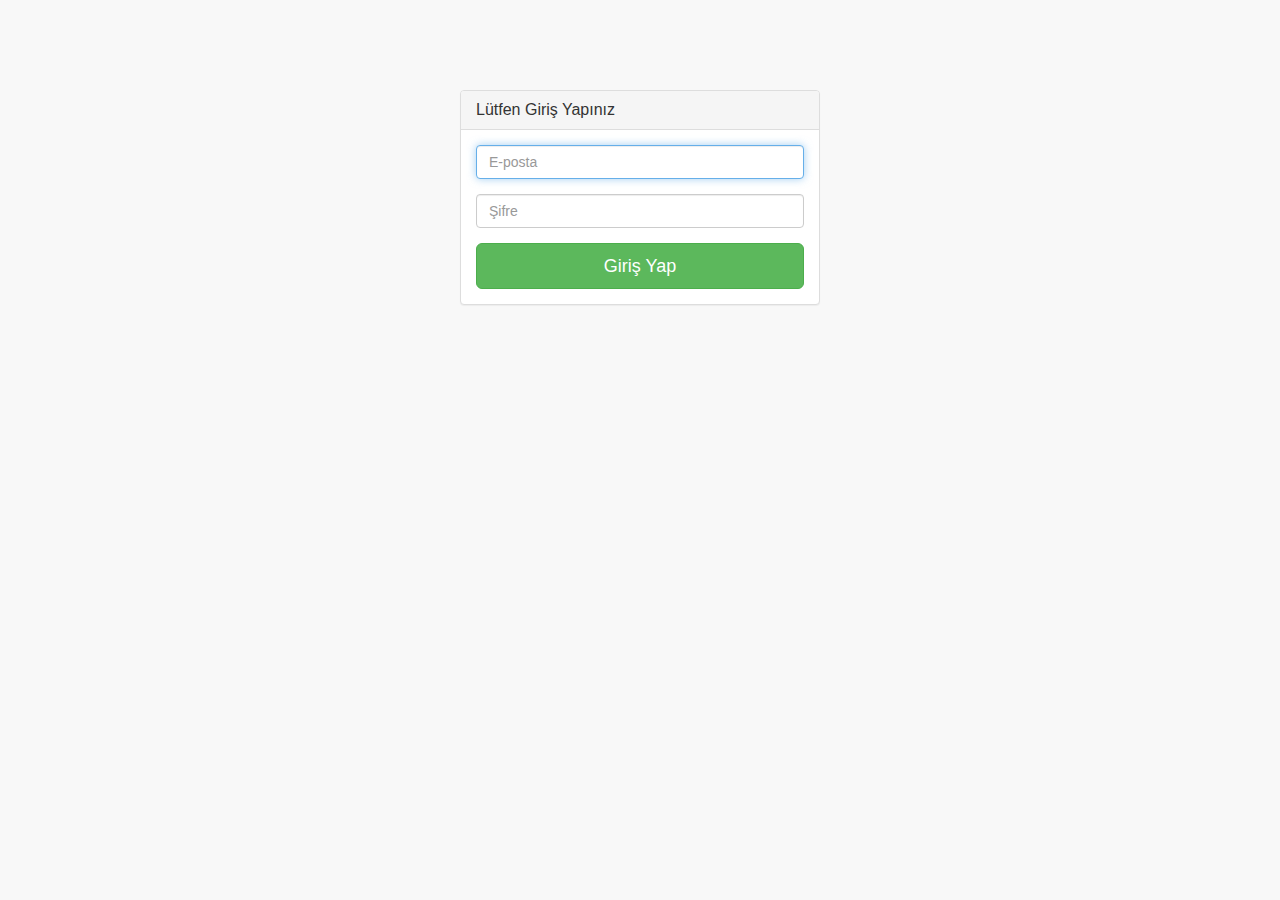
<file: admin/index.html>
<!DOCTYPE html>
<html>
<head>
<meta http-equiv="refresh" content="0;url=pages/index.html">
<title>SB Admin 2</title>
<script language="javascript">
    window.location.href = "pages/login.html"
</script>
</head>
<body>
Go to <a href="pages/index.html">/pages/login.html</a>
</body>
</html>
</file>
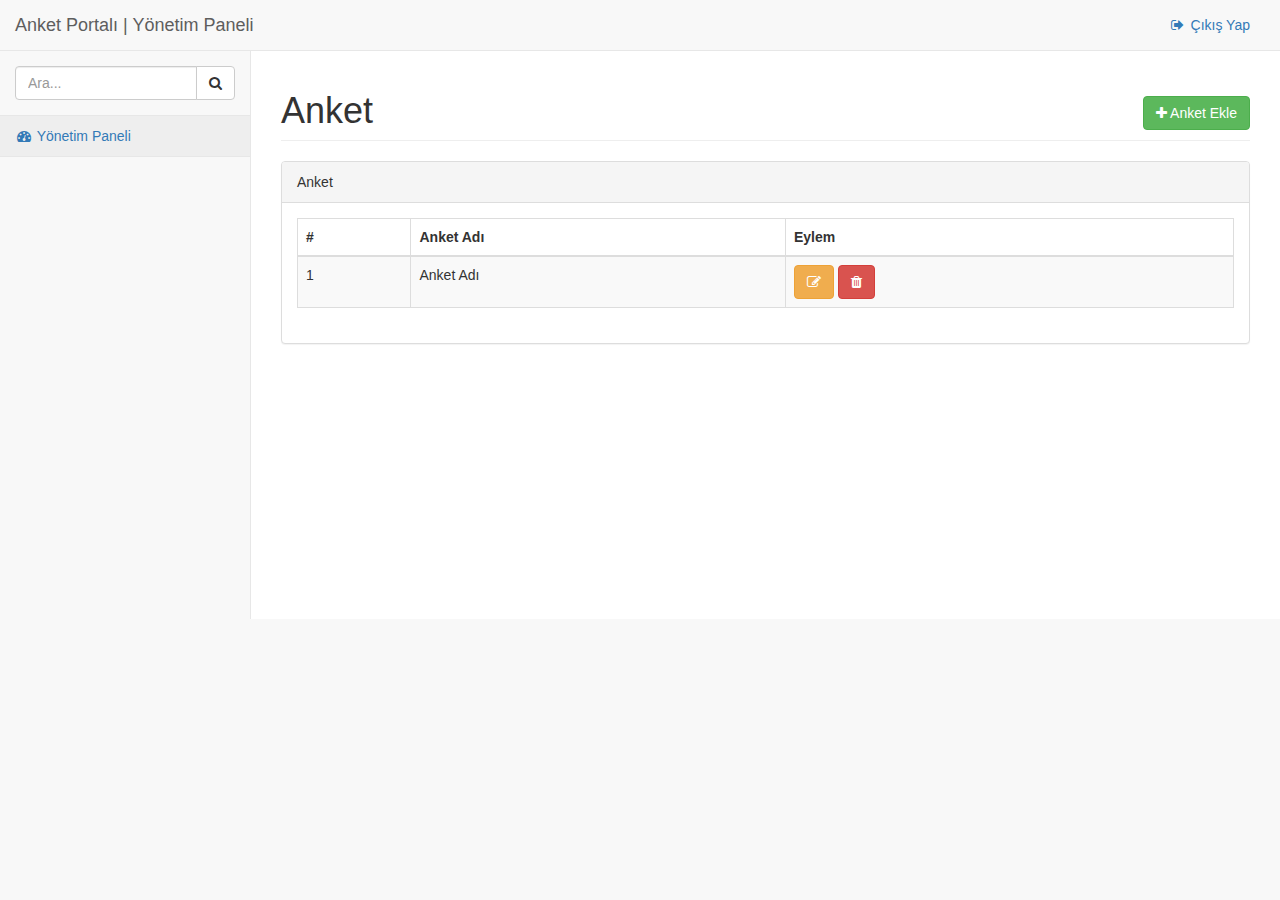
<file: admin/pages/index.html>
<!DOCTYPE html>
<html lang="en">

        <head>
                
                    <meta charset="utf-8">
                    <meta http-equiv="X-UA-Compatible" content="IE=edge">
                    <meta name="viewport" content="width=device-width, initial-scale=1">
                    <meta name="description" content="">
                    <meta name="author" content="">
                
                    <title>Anket Portalı | Yönetim Paneli</title>
                
                    
                    <asp:ContentPlaceHolder ID="head" runat="server">
                    </asp:ContentPlaceHolder>
                
                    <!-- Bootstrap Core CSS -->
                    <link href="../vendor/bootstrap/css/bootstrap.min.css" rel="stylesheet">
                
                    <!-- MetisMenu CSS -->
                    <link href="../vendor/metisMenu/metisMenu.min.css" rel="stylesheet">
                
                    <!-- Custom CSS -->
                    <link href="../dist/css/sb-admin-2.css" rel="stylesheet">
                
                    <!-- Morris Charts CSS -->
                    <link href="../vendor/morrisjs/morris.css" rel="stylesheet">
                
                    <!-- DataTables CSS -->
                    <link href="../vendor/datatables-plugins/dataTables.bootstrap.css" rel="stylesheet">
                
                    <!-- Custom Fonts -->
                    <link href="../vendor/font-awesome/css/font-awesome.min.css" rel="stylesheet" type="text/css">
                
                    <!-- HTML5 Shim and Respond.js IE8 support of HTML5 elements and media queries -->
                    <!-- WARNING: Respond.js doesn't work if you view the page via file:// -->
                    <!--[if lt IE 9]>
                        <script src="https://oss.maxcdn.com/libs/html5shiv/3.7.0/html5shiv.js"></script>
                        <script src="https://oss.maxcdn.com/libs/respond.js/1.4.2/respond.min.js"></script>
                    <![endif]-->
                
                </head>

                <body>
                        <div id="wrapper">
                    
                            <!-- Navigation -->
                            <nav class="navbar navbar-default navbar-static-top" role="navigation" style="margin-bottom: 0">
                                <div class="navbar-header">
                                    <button type="button" class="navbar-toggle" data-toggle="collapse" data-target=".navbar-collapse">
                                        <span class="sr-only">Toggle navigation</span>
                                        <span class="icon-bar"></span>
                                        <span class="icon-bar"></span>
                                        <span class="icon-bar"></span>
                                    </button>
                                    <a class="navbar-brand" href="index.html">Anket Portalı | Yönetim Paneli</a>
                                </div>
                                <!-- /.navbar-header -->
                    
                                <ul class="nav navbar-top-links navbar-right">
                                    <li><a href="login.html"><i class="fa fa-sign-out fa-fw"></i> Çıkış Yap</a></li>
                                </ul>
                                <!-- /.navbar-top-links -->
                    
                                <div class="navbar-default sidebar" role="navigation">
                                    <div class="sidebar-nav navbar-collapse">
                                        <ul class="nav" id="side-menu">
                                            <li class="sidebar-search">
                                                <div class="input-group custom-search-form">
                                                    <input type="text" class="form-control" placeholder="Ara...">
                                                    <span class="input-group-btn">
                                                    <button class="btn btn-default" type="button">
                                                        <i class="fa fa-search"></i>
                                                    </button>
                                                </span>
                                                </div>
                                                <!-- /input-group -->
                                            </li>
                                            <li>
                                                <a href="index.html"><i class="fa fa-dashboard fa-fw"></i> Yönetim Paneli</a>
                                            </li>
                                        </ul>
                                    </div>
                                    <!-- /.sidebar-collapse -->
                                </div>
                                <!-- /.navbar-static-side -->
                            </nav>

                <div id="page-wrapper">
                        <div class="row">
                            <div class="col-lg-12">
                                <h1 class="page-header">Anket
            
                                        <div class="pull-right">
                                                <a href="#" type="button" class="btn btn-success" data-toggle="modal" data-target="#AnketEdit"><i class="fa fa-plus"></i> Anket Ekle</a>
                                        </div>
                                </h1>
                                
                                
                            </div>
                            <!-- /.col-lg-12 -->
                        </div>
                        <!-- /.row -->
                        <div class="row">
                            <div class="col-lg-12">
                                <div class="panel panel-default">
                                    <div class="panel-heading">
                                            Anket
                                    </div>
                                    <!-- /.panel-heading -->
                                    <div class="panel-body">
                                        <table width="100%" class="table table-striped table-bordered table-hover" id="dataTables-example">
                                            <thead>
                                                <tr>
                                                    <th>#</th>
                                                    <th>Anket Adı</th>
                                                    <th>Eylem</th>
                                                </tr>
                                            </thead>
                                            <tbody>
                                                <tr class="">
                                                    <td>1</td>
                                                    <td>Anket Adı</td>
                                                    <td>
                                                        <a href="" class="btn btn-warning" data-toggle="modal" data-target="#AnketEdit" type="button"><i class="fa fa-edit"></i></a> <a href="" class="btn btn-danger"><i class="fa fa-trash"></i></a>
                                                    </td>
                                                </tr>
                                            </tbody>
                                        </table>
                                        <!-- /.table-responsive -->
                                    </div>
                                    <!-- /.panel-body -->
                                </div>
                                <!-- /.panel -->
                            </div>
                            <!-- /.col-lg-12 -->
                        </div>
                        <!-- /.row -->
                    </div>
                    <!-- /#page-wrapper -->
            
                    <!-- Anket Düzenle -->
                    <div class="modal fade bs-example-modal-lg" id="AnketEdit" tabindex="-1" role="dialog" aria-labelledby="Haber Düzenle" aria-hidden="true">
                        <div class="modal-dialog modal-lg">
                            <div class="modal-content">
                                <div class="modal-header">
                                    <h4 class="modal-title" id="UrunDuzenle">
                                            Ürün Düzenle
                                    </h4>
                                </div>
                                <div class="modal-body">
                                    <div class="card">
                                        <div class="card-header">
                                            <h4 class="card-title">Temel</h4>
                                        </div>
                                        <div class="card-block">
                                            <form action="#">
                                                <div class="form-group row">
                                                    <label for="course_title" class="col-sm-3 col-form-label">Anket Başlığı:</label>
                                                    <div class="col-sm-9 col-md-4">
                                                    <div class="input-group">
                                                        <span class="input-group-addon" id="sizing-addon2">#</span>
                                                        <input type="text" class="form-control" placeholder="Title" aria-describedby="sizing-addon2" value="Anket Başlığı">
                                                    </div>
                                                    </div>
                                                </div>
                                            </form>
                                        </div>
                                    </div>
                                    <div class="card">
                                        <div class="card-header">
                                            <div class="pull-left"><h4 class="card-title">Sorular</h4></div>
                                            <div class="pull-right"><a href="#" data-toggle="modal" data-target="#sinavDuzenle" class="pull-rigt btn btn-success">Soru Ekle <i class="fa fa-plus" aria-hidden="true"></i></a></div>
                                        </div>
                                        <table class="table table-striped">
                                            <thead>
                                                <tr>
                                                    <th>#</th>
                                                    <th>Soru Adı</th>
                                                    <th>Eylem</th>
                                                    </tr>
                                                </thead>
                                                <tbody>
                                                    <tr>
                                                        <th scope="row">1</th>
                                                        <td>Soru 1</td>
                                                        <td><a href="#" data-toggle="modal" data-target="#sinavDuzenle" class="pull-rigt btn btn-warning"><i class="fa fa-pencil" aria-hidden="true"></i></td>
                                                    </tr>
                                                    <tr>
                                                        <th scope="row">1</th>
                                                        <td>Soru 2</td>
                                                        <td><a href="#" data-toggle="modal" data-target="#sinavDuzenle" class="pull-rigt btn btn-warning"><i class="fa fa-pencil" aria-hidden="true"></i></td>
                                                    </tr>
                                            </tbody>
                                        </table>
                                                  
                                    </div>
                                </div>
                                <div class="modal-footer">
                                    <button type="button" class="btn btn-default" data-dismiss="modal">Kapat</button>
                                    <button type="button" class="btn btn-primary">Değişiklikleri Kaydet</button>
                                </div>
                            </div>
                        </div>
                    </div>
                    <!-- /Anket Düzenle -->

                    <div class="modal fade" id="sinavDuzenle" aria-hidden="true" style="display: none;">
                        <div class="modal-dialog">
                          <div class="modal-content">
                            <div class="modal-header bg-primary">
                              <button type="button" class="close" data-dismiss="modal" aria-label="Close">
                                <span aria-hidden="true">×</span>
                              </button>
                              <h5 class="modal-title">Soru Ekle/Duzenle</h5>
                            </div>
                            <div class="modal-body">
                              <form action="#">
                                <div class="form-group row">
                                  <label for="" class="col-form-label col-md-3">Başlık:</label>
                                  <div class="col-md-9">
                                    <input type="text" class="form-control" value="Database Access">  
                                  </div>
                                </div>
                                <div class="form-group row">
                                  <label for="" class="col-form-label col-md-3">Cevaplar:</label>
                                  <div class="col-md-9">
                                    <a href="#" class="btn btn-default"><i class="fa fa-plus" aria-hidden="true"></i> Cevap Ekle</a>
                                  </div>
                                </div>
                                <div class="form-group row">
                                  <div class="col-md-8 offset-md-3">
                                    <button type="submit" class="btn btn-success">Kaydet</button>
                                  </div>
                                </div>
                              </form> 
                            </div>
                          </div>
                        </div>
                      </div>
        </div>
            <!-- /#page-wrapper -->

    </div>
    <!-- /#wrapper -->

    <!-- jQuery -->
    <script src="../vendor/jquery/jquery.min.js"></script>

    <!-- Bootstrap Core JavaScript -->
    <script src="../vendor/bootstrap/js/bootstrap.min.js"></script>

    <!-- Metis Menu Plugin JavaScript -->
    <script src="../vendor/metisMenu/metisMenu.min.js"></script>

    <!-- Morris Charts JavaScript -->
    <script src="../vendor/raphael/raphael.min.js"></script>
    <script src="../vendor/morrisjs/morris.min.js"></script>
    <script src="../data/morris-data.js"></script>

    <!-- Custom Theme JavaScript -->
    <script src="../dist/js/sb-admin-2.js"></script>

</body>

</html>
</file>
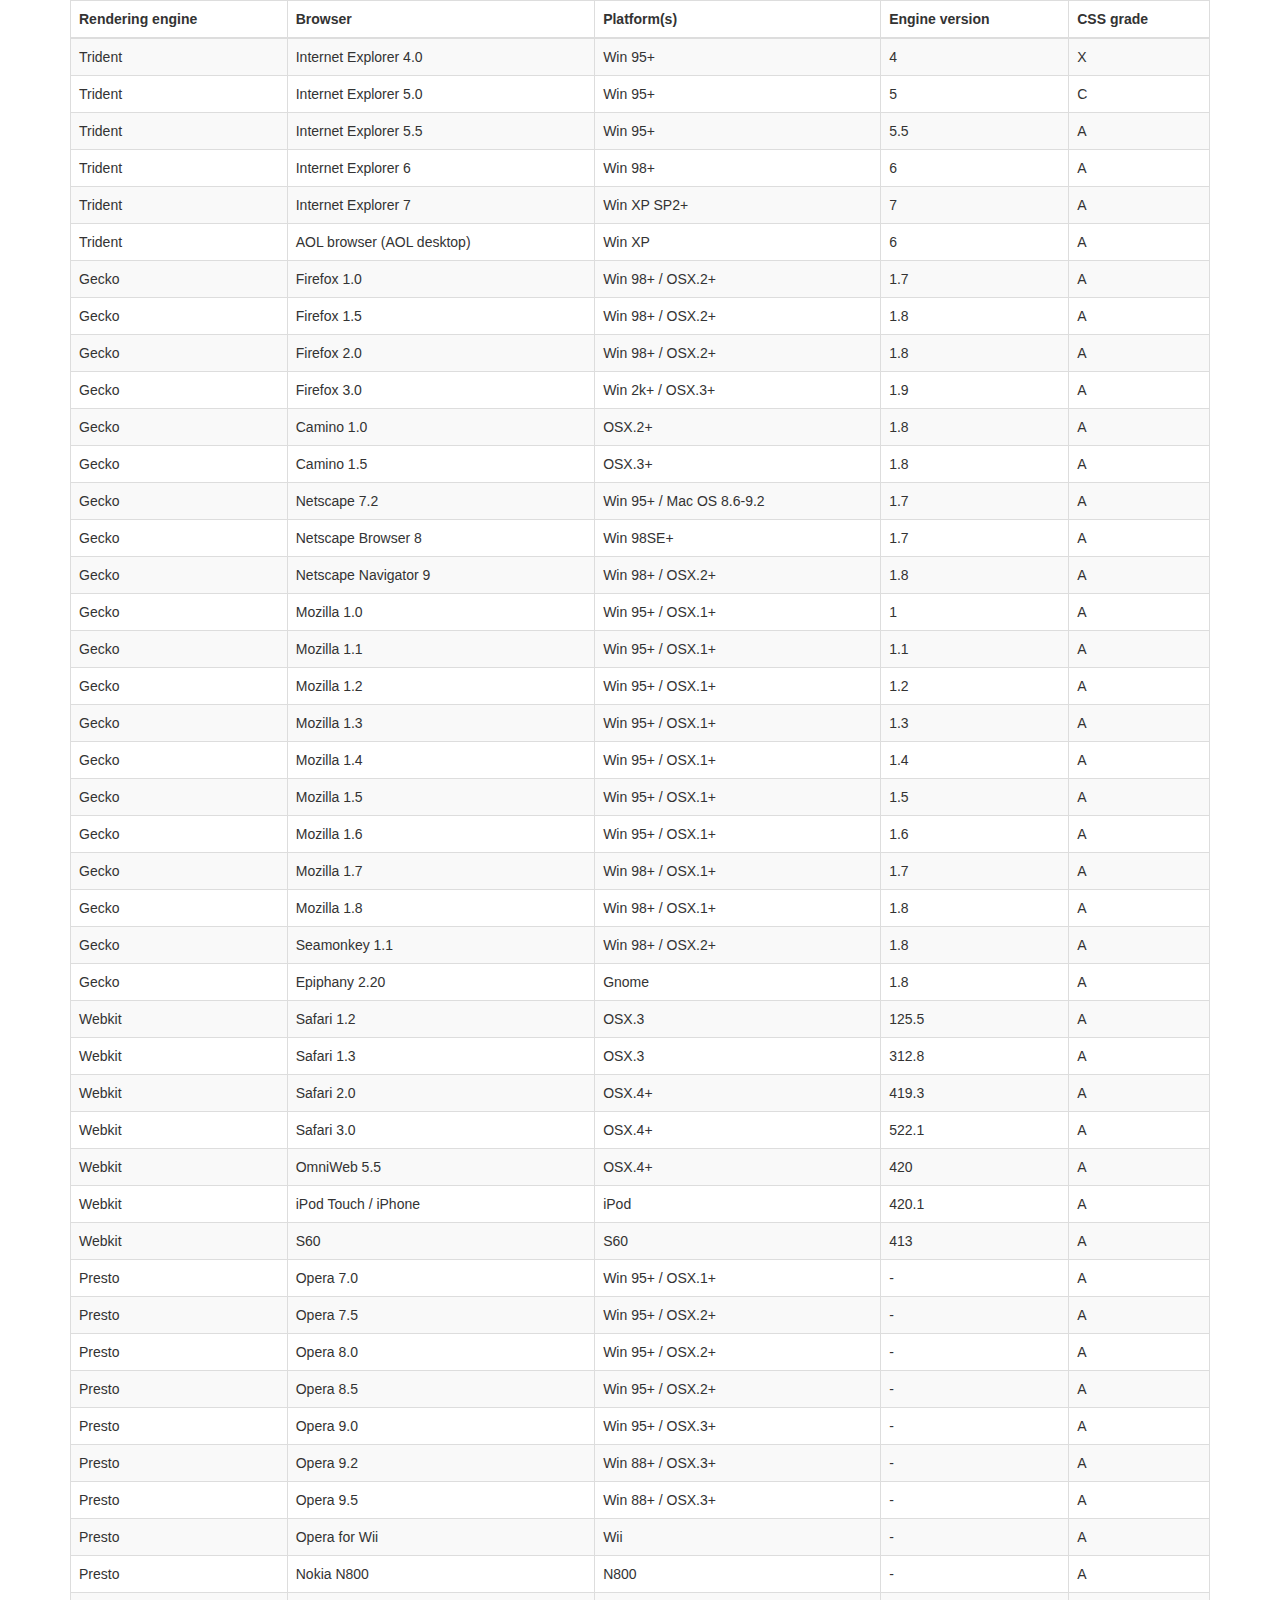
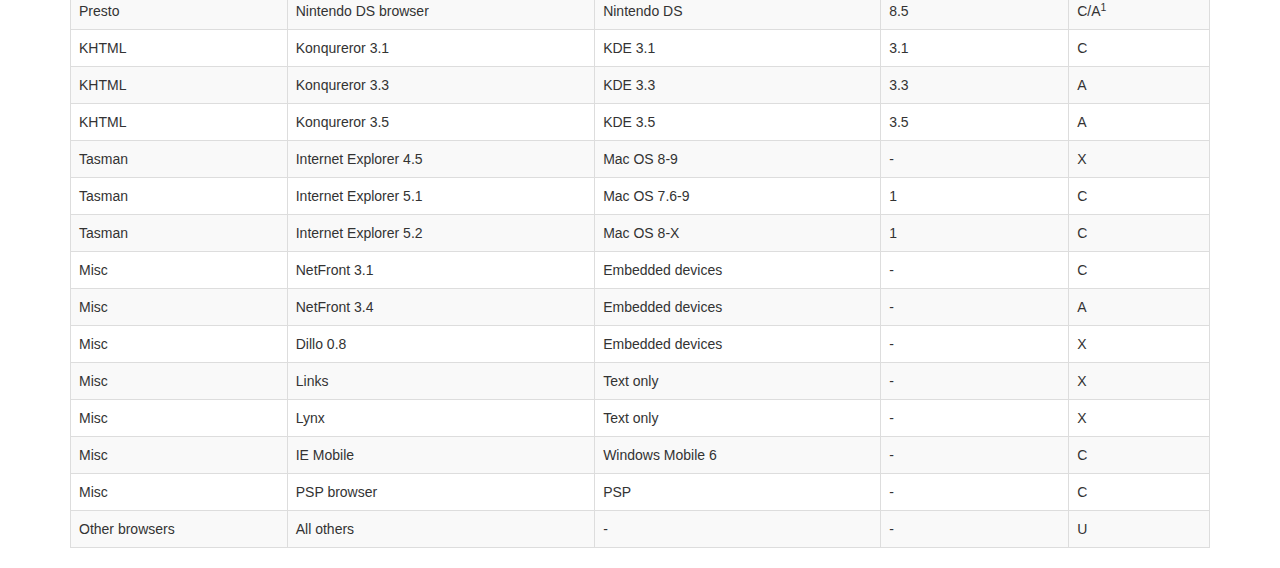
<file: admin/vendor/datatables-plugins/index.html>
<!DOCTYPE HTML PUBLIC "-//W3C//DTD HTML 4.01//EN" "http://www.w3.org/TR/html4/strict.dtd">
<html>
	<head>
		<meta http-equiv="content-type" content="text/html; charset=utf-8" />
		
		<title>DataTables Bootstrap 3 example</title>

		<link rel="stylesheet" type="text/css" href="//maxcdn.bootstrapcdn.com/bootstrap/3.3.0/css/bootstrap.min.css">
		<link rel="stylesheet" type="text/css" href="dataTables.bootstrap.css">

		<script type="text/javascript" language="javascript" src="//code.jquery.com/jquery-1.11.1.min.js"></script>
		<script type="text/javascript" language="javascript" src="//cdn.datatables.net/1.10.3/js/jquery.dataTables.min.js"></script>
		<script type="text/javascript" language="javascript" src="dataTables.bootstrap.js"></script>
		<script type="text/javascript" charset="utf-8">
			$(document).ready(function() {
				$('#example').dataTable();
			} );
		</script>
	</head>
	<body>
		<div class="container">
			
<table cellpadding="0" cellspacing="0" border="0" class="table table-striped table-bordered" id="example">
	<thead>
		<tr>
			<th>Rendering engine</th>
			<th>Browser</th>
			<th>Platform(s)</th>
			<th>Engine version</th>
			<th>CSS grade</th>
		</tr>
	</thead>
	<tbody>
		<tr class="odd gradeX">
			<td>Trident</td>
			<td>Internet
				 Explorer 4.0</td>
			<td>Win 95+</td>
			<td class="center"> 4</td>
			<td class="center">X</td>
		</tr>
		<tr class="even gradeC">
			<td>Trident</td>
			<td>Internet
				 Explorer 5.0</td>
			<td>Win 95+</td>
			<td class="center">5</td>
			<td class="center">C</td>
		</tr>
		<tr class="odd gradeA">
			<td>Trident</td>
			<td>Internet
				 Explorer 5.5</td>
			<td>Win 95+</td>
			<td class="center">5.5</td>
			<td class="center">A</td>
		</tr>
		<tr class="even gradeA">
			<td>Trident</td>
			<td>Internet
				 Explorer 6</td>
			<td>Win 98+</td>
			<td class="center">6</td>
			<td class="center">A</td>
		</tr>
		<tr class="odd gradeA">
			<td>Trident</td>
			<td>Internet Explorer 7</td>
			<td>Win XP SP2+</td>
			<td class="center">7</td>
			<td class="center">A</td>
		</tr>
		<tr class="even gradeA">
			<td>Trident</td>
			<td>AOL browser (AOL desktop)</td>
			<td>Win XP</td>
			<td class="center">6</td>
			<td class="center">A</td>
		</tr>
		<tr class="gradeA">
			<td>Gecko</td>
			<td>Firefox 1.0</td>
			<td>Win 98+ / OSX.2+</td>
			<td class="center">1.7</td>
			<td class="center">A</td>
		</tr>
		<tr class="gradeA">
			<td>Gecko</td>
			<td>Firefox 1.5</td>
			<td>Win 98+ / OSX.2+</td>
			<td class="center">1.8</td>
			<td class="center">A</td>
		</tr>
		<tr class="gradeA">
			<td>Gecko</td>
			<td>Firefox 2.0</td>
			<td>Win 98+ / OSX.2+</td>
			<td class="center">1.8</td>
			<td class="center">A</td>
		</tr>
		<tr class="gradeA">
			<td>Gecko</td>
			<td>Firefox 3.0</td>
			<td>Win 2k+ / OSX.3+</td>
			<td class="center">1.9</td>
			<td class="center">A</td>
		</tr>
		<tr class="gradeA">
			<td>Gecko</td>
			<td>Camino 1.0</td>
			<td>OSX.2+</td>
			<td class="center">1.8</td>
			<td class="center">A</td>
		</tr>
		<tr class="gradeA">
			<td>Gecko</td>
			<td>Camino 1.5</td>
			<td>OSX.3+</td>
			<td class="center">1.8</td>
			<td class="center">A</td>
		</tr>
		<tr class="gradeA">
			<td>Gecko</td>
			<td>Netscape 7.2</td>
			<td>Win 95+ / Mac OS 8.6-9.2</td>
			<td class="center">1.7</td>
			<td class="center">A</td>
		</tr>
		<tr class="gradeA">
			<td>Gecko</td>
			<td>Netscape Browser 8</td>
			<td>Win 98SE+</td>
			<td class="center">1.7</td>
			<td class="center">A</td>
		</tr>
		<tr class="gradeA">
			<td>Gecko</td>
			<td>Netscape Navigator 9</td>
			<td>Win 98+ / OSX.2+</td>
			<td class="center">1.8</td>
			<td class="center">A</td>
		</tr>
		<tr class="gradeA">
			<td>Gecko</td>
			<td>Mozilla 1.0</td>
			<td>Win 95+ / OSX.1+</td>
			<td class="center">1</td>
			<td class="center">A</td>
		</tr>
		<tr class="gradeA">
			<td>Gecko</td>
			<td>Mozilla 1.1</td>
			<td>Win 95+ / OSX.1+</td>
			<td class="center">1.1</td>
			<td class="center">A</td>
		</tr>
		<tr class="gradeA">
			<td>Gecko</td>
			<td>Mozilla 1.2</td>
			<td>Win 95+ / OSX.1+</td>
			<td class="center">1.2</td>
			<td class="center">A</td>
		</tr>
		<tr class="gradeA">
			<td>Gecko</td>
			<td>Mozilla 1.3</td>
			<td>Win 95+ / OSX.1+</td>
			<td class="center">1.3</td>
			<td class="center">A</td>
		</tr>
		<tr class="gradeA">
			<td>Gecko</td>
			<td>Mozilla 1.4</td>
			<td>Win 95+ / OSX.1+</td>
			<td class="center">1.4</td>
			<td class="center">A</td>
		</tr>
		<tr class="gradeA">
			<td>Gecko</td>
			<td>Mozilla 1.5</td>
			<td>Win 95+ / OSX.1+</td>
			<td class="center">1.5</td>
			<td class="center">A</td>
		</tr>
		<tr class="gradeA">
			<td>Gecko</td>
			<td>Mozilla 1.6</td>
			<td>Win 95+ / OSX.1+</td>
			<td class="center">1.6</td>
			<td class="center">A</td>
		</tr>
		<tr class="gradeA">
			<td>Gecko</td>
			<td>Mozilla 1.7</td>
			<td>Win 98+ / OSX.1+</td>
			<td class="center">1.7</td>
			<td class="center">A</td>
		</tr>
		<tr class="gradeA">
			<td>Gecko</td>
			<td>Mozilla 1.8</td>
			<td>Win 98+ / OSX.1+</td>
			<td class="center">1.8</td>
			<td class="center">A</td>
		</tr>
		<tr class="gradeA">
			<td>Gecko</td>
			<td>Seamonkey 1.1</td>
			<td>Win 98+ / OSX.2+</td>
			<td class="center">1.8</td>
			<td class="center">A</td>
		</tr>
		<tr class="gradeA">
			<td>Gecko</td>
			<td>Epiphany 2.20</td>
			<td>Gnome</td>
			<td class="center">1.8</td>
			<td class="center">A</td>
		</tr>
		<tr class="gradeA">
			<td>Webkit</td>
			<td>Safari 1.2</td>
			<td>OSX.3</td>
			<td class="center">125.5</td>
			<td class="center">A</td>
		</tr>
		<tr class="gradeA">
			<td>Webkit</td>
			<td>Safari 1.3</td>
			<td>OSX.3</td>
			<td class="center">312.8</td>
			<td class="center">A</td>
		</tr>
		<tr class="gradeA">
			<td>Webkit</td>
			<td>Safari 2.0</td>
			<td>OSX.4+</td>
			<td class="center">419.3</td>
			<td class="center">A</td>
		</tr>
		<tr class="gradeA">
			<td>Webkit</td>
			<td>Safari 3.0</td>
			<td>OSX.4+</td>
			<td class="center">522.1</td>
			<td class="center">A</td>
		</tr>
		<tr class="gradeA">
			<td>Webkit</td>
			<td>OmniWeb 5.5</td>
			<td>OSX.4+</td>
			<td class="center">420</td>
			<td class="center">A</td>
		</tr>
		<tr class="gradeA">
			<td>Webkit</td>
			<td>iPod Touch / iPhone</td>
			<td>iPod</td>
			<td class="center">420.1</td>
			<td class="center">A</td>
		</tr>
		<tr class="gradeA">
			<td>Webkit</td>
			<td>S60</td>
			<td>S60</td>
			<td class="center">413</td>
			<td class="center">A</td>
		</tr>
		<tr class="gradeA">
			<td>Presto</td>
			<td>Opera 7.0</td>
			<td>Win 95+ / OSX.1+</td>
			<td class="center">-</td>
			<td class="center">A</td>
		</tr>
		<tr class="gradeA">
			<td>Presto</td>
			<td>Opera 7.5</td>
			<td>Win 95+ / OSX.2+</td>
			<td class="center">-</td>
			<td class="center">A</td>
		</tr>
		<tr class="gradeA">
			<td>Presto</td>
			<td>Opera 8.0</td>
			<td>Win 95+ / OSX.2+</td>
			<td class="center">-</td>
			<td class="center">A</td>
		</tr>
		<tr class="gradeA">
			<td>Presto</td>
			<td>Opera 8.5</td>
			<td>Win 95+ / OSX.2+</td>
			<td class="center">-</td>
			<td class="center">A</td>
		</tr>
		<tr class="gradeA">
			<td>Presto</td>
			<td>Opera 9.0</td>
			<td>Win 95+ / OSX.3+</td>
			<td class="center">-</td>
			<td class="center">A</td>
		</tr>
		<tr class="gradeA">
			<td>Presto</td>
			<td>Opera 9.2</td>
			<td>Win 88+ / OSX.3+</td>
			<td class="center">-</td>
			<td class="center">A</td>
		</tr>
		<tr class="gradeA">
			<td>Presto</td>
			<td>Opera 9.5</td>
			<td>Win 88+ / OSX.3+</td>
			<td class="center">-</td>
			<td class="center">A</td>
		</tr>
		<tr class="gradeA">
			<td>Presto</td>
			<td>Opera for Wii</td>
			<td>Wii</td>
			<td class="center">-</td>
			<td class="center">A</td>
		</tr>
		<tr class="gradeA">
			<td>Presto</td>
			<td>Nokia N800</td>
			<td>N800</td>
			<td class="center">-</td>
			<td class="center">A</td>
		</tr>
		<tr class="gradeA">
			<td>Presto</td>
			<td>Nintendo DS browser</td>
			<td>Nintendo DS</td>
			<td class="center">8.5</td>
			<td class="center">C/A<sup>1</sup></td>
		</tr>
		<tr class="gradeC">
			<td>KHTML</td>
			<td>Konqureror 3.1</td>
			<td>KDE 3.1</td>
			<td class="center">3.1</td>
			<td class="center">C</td>
		</tr>
		<tr class="gradeA">
			<td>KHTML</td>
			<td>Konqureror 3.3</td>
			<td>KDE 3.3</td>
			<td class="center">3.3</td>
			<td class="center">A</td>
		</tr>
		<tr class="gradeA">
			<td>KHTML</td>
			<td>Konqureror 3.5</td>
			<td>KDE 3.5</td>
			<td class="center">3.5</td>
			<td class="center">A</td>
		</tr>
		<tr class="gradeX">
			<td>Tasman</td>
			<td>Internet Explorer 4.5</td>
			<td>Mac OS 8-9</td>
			<td class="center">-</td>
			<td class="center">X</td>
		</tr>
		<tr class="gradeC">
			<td>Tasman</td>
			<td>Internet Explorer 5.1</td>
			<td>Mac OS 7.6-9</td>
			<td class="center">1</td>
			<td class="center">C</td>
		</tr>
		<tr class="gradeC">
			<td>Tasman</td>
			<td>Internet Explorer 5.2</td>
			<td>Mac OS 8-X</td>
			<td class="center">1</td>
			<td class="center">C</td>
		</tr>
		<tr class="gradeA">
			<td>Misc</td>
			<td>NetFront 3.1</td>
			<td>Embedded devices</td>
			<td class="center">-</td>
			<td class="center">C</td>
		</tr>
		<tr class="gradeA">
			<td>Misc</td>
			<td>NetFront 3.4</td>
			<td>Embedded devices</td>
			<td class="center">-</td>
			<td class="center">A</td>
		</tr>
		<tr class="gradeX">
			<td>Misc</td>
			<td>Dillo 0.8</td>
			<td>Embedded devices</td>
			<td class="center">-</td>
			<td class="center">X</td>
		</tr>
		<tr class="gradeX">
			<td>Misc</td>
			<td>Links</td>
			<td>Text only</td>
			<td class="center">-</td>
			<td class="center">X</td>
		</tr>
		<tr class="gradeX">
			<td>Misc</td>
			<td>Lynx</td>
			<td>Text only</td>
			<td class="center">-</td>
			<td class="center">X</td>
		</tr>
		<tr class="gradeC">
			<td>Misc</td>
			<td>IE Mobile</td>
			<td>Windows Mobile 6</td>
			<td class="center">-</td>
			<td class="center">C</td>
		</tr>
		<tr class="gradeC">
			<td>Misc</td>
			<td>PSP browser</td>
			<td>PSP</td>
			<td class="center">-</td>
			<td class="center">C</td>
		</tr>
		<tr class="gradeU">
			<td>Other browsers</td>
			<td>All others</td>
			<td>-</td>
			<td class="center">-</td>
			<td class="center">U</td>
		</tr>
	</tbody>
</table>
			
		</div>
	</body>
</html>
</file>
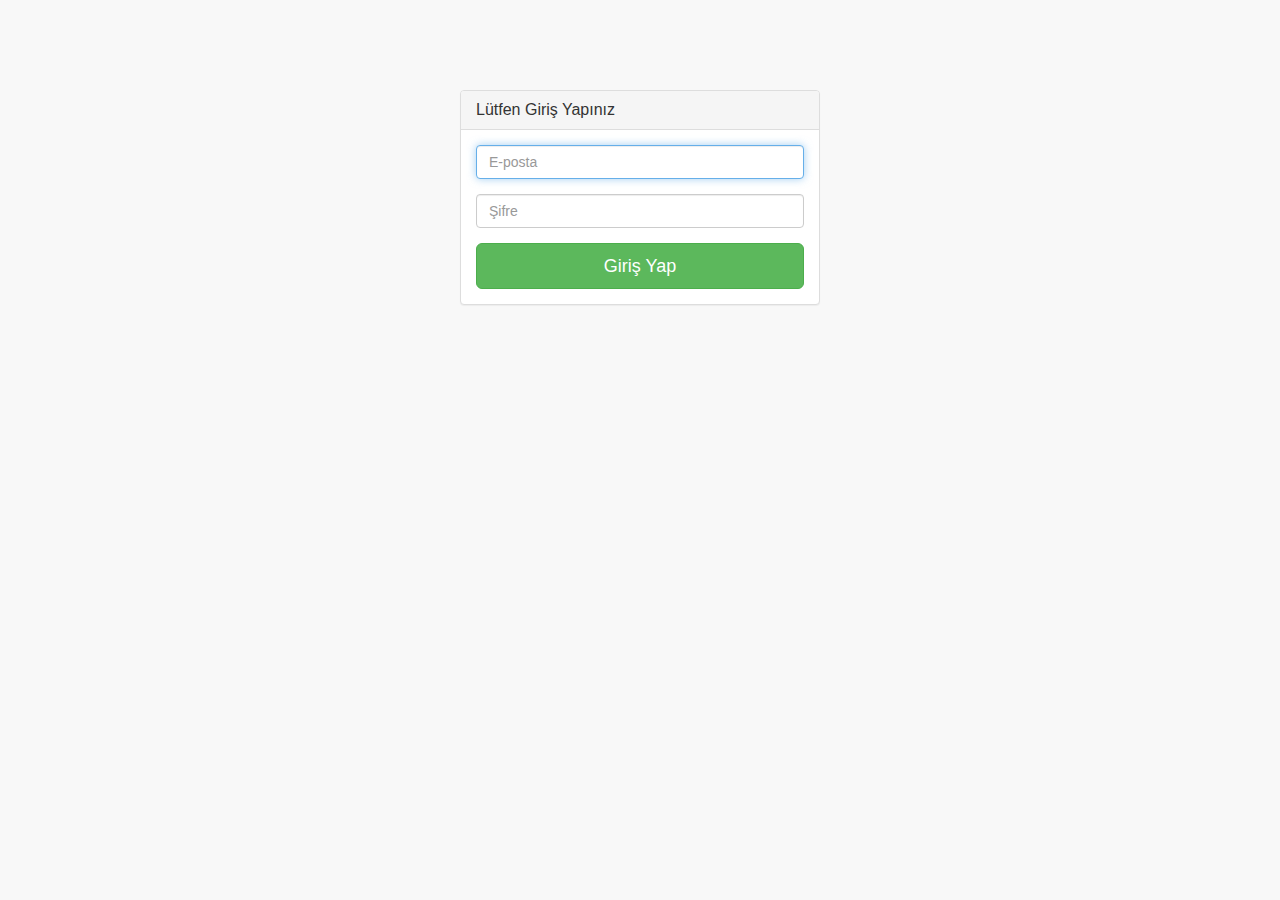
<file: admin/pages/login.html>
<!DOCTYPE html>
<html lang="en">

<head>

    <meta charset="utf-8">
    <meta http-equiv="X-UA-Compatible" content="IE=edge">
    <meta name="viewport" content="width=device-width, initial-scale=1">
    <meta name="description" content="">
    <meta name="author" content="">

    <title>Anket Portalı | Yönetim Paneli</title>

    <!-- Bootstrap Core CSS -->
    <link href="../vendor/bootstrap/css/bootstrap.min.css" rel="stylesheet">

    <!-- MetisMenu CSS -->
    <link href="../vendor/metisMenu/metisMenu.min.css" rel="stylesheet">

    <!-- Custom CSS -->
    <link href="../dist/css/sb-admin-2.css" rel="stylesheet">

    <!-- Custom Fonts -->
    <link href="../vendor/font-awesome/css/font-awesome.min.css" rel="stylesheet" type="text/css">

    <!-- HTML5 Shim and Respond.js IE8 support of HTML5 elements and media queries -->
    <!-- WARNING: Respond.js doesn't work if you view the page via file:// -->
    <!--[if lt IE 9]>
        <script src="https://oss.maxcdn.com/libs/html5shiv/3.7.0/html5shiv.js"></script>
        <script src="https://oss.maxcdn.com/libs/respond.js/1.4.2/respond.min.js"></script>
    <![endif]-->

</head>

<body>

    <div class="container">
        <div class="row">
            <div class="col-md-4 col-md-offset-4">
                <div class="login-panel panel panel-default">
                    <div class="panel-heading">
                        <h3 class="panel-title">Lütfen Giriş Yapınız</h3>
                    </div>
                    <div class="panel-body">
                        <form role="form">
                            <fieldset>
                                <div class="form-group">
                                    <input class="form-control" placeholder="E-posta" name="email" type="email" autofocus>
                                </div>
                                <div class="form-group">
                                    <input class="form-control" placeholder="Şifre" name="password" type="password" value="">
                                </div>
                                <!-- Change this to a button or input when using this as a form -->
                                <a href="index.html" class="btn btn-lg btn-success btn-block">Giriş Yap</a>
                            </fieldset>
                        </form>
                    </div>
                </div>
            </div>
        </div>
    </div>

    <!-- jQuery -->
    <script src="../vendor/jquery/jquery.min.js"></script>

    <!-- Bootstrap Core JavaScript -->
    <script src="../vendor/bootstrap/js/bootstrap.min.js"></script>

    <!-- Metis Menu Plugin JavaScript -->
    <script src="../vendor/metisMenu/metisMenu.min.js"></script>

    <!-- Custom Theme JavaScript -->
    <script src="../dist/js/sb-admin-2.js"></script>

</body>

</html>
</file>
<file: admin/vendor/morrisjs/morris.css>
.morris-hover{position:absolute;z-index:1000}.morris-hover.morris-default-style{border-radius:10px;padding:6px;color:#666;background:rgba(255,255,255,0.8);border:solid 2px rgba(230,230,230,0.8);font-family:sans-serif;font-size:12px;text-align:center}.morris-hover.morris-default-style .morris-hover-row-label{font-weight:bold;margin:0.25em 0}
.morris-hover.morris-default-style .morris-hover-point{white-space:nowrap;margin:0.1em 0}
</file>
<file: admin/vendor/metisMenu/metisMenu.min.css>
/*
 * metismenu - v1.1.3
 * Easy menu jQuery plugin for Twitter Bootstrap 3
 * https://github.com/onokumus/metisMenu
 *
 * Made by Osman Nuri Okumus
 * Under MIT License
 */

.arrow{float:right;line-height:1.42857}.glyphicon.arrow:before{content:"\e079"}.active>a>.glyphicon.arrow:before{content:"\e114"}.fa.arrow:before{content:"\f104"}.active>a>.fa.arrow:before{content:"\f107"}.plus-times{float:right}.fa.plus-times:before{content:"\f067"}.active>a>.fa.plus-times{filter:progid:DXImageTransform.Microsoft.BasicImage(rotation=1);-webkit-transform:rotate(45deg);-moz-transform:rotate(45deg);-ms-transform:rotate(45deg);-o-transform:rotate(45deg);transform:rotate(45deg)}.plus-minus{float:right}.fa.plus-minus:before{content:"\f067"}.active>a>.fa.plus-minus:before{content:"\f068"}
</file>
<file: admin/dist/css/sb-admin-2.css>
/*!
 * Start Bootstrap - SB Admin 2 v3.3.7+1 (http://startbootstrap.com/template-overviews/sb-admin-2)
 * Copyright 2013-2016 Start Bootstrap
 * Licensed under MIT (https://github.com/BlackrockDigital/startbootstrap/blob/gh-pages/LICENSE)
 */
body {
  background-color: #f8f8f8;
}
#wrapper {
  width: 100%;
}
#page-wrapper {
  padding: 0 15px;
  min-height: 568px;
  background-color: white;
}
@media (min-width: 768px) {
  #page-wrapper {
    position: inherit;
    margin: 0 0 0 250px;
    padding: 0 30px;
    border-left: 1px solid #e7e7e7;
  }
}
.navbar-top-links {
  margin-right: 0;
}
.navbar-top-links li {
  display: inline-block;
}
.navbar-top-links li:last-child {
  margin-right: 15px;
}
.navbar-top-links li a {
  padding: 15px;
  min-height: 50px;
}
.navbar-top-links .dropdown-menu li {
  display: block;
}
.navbar-top-links .dropdown-menu li:last-child {
  margin-right: 0;
}
.navbar-top-links .dropdown-menu li a {
  padding: 3px 20px;
  min-height: 0;
}
.navbar-top-links .dropdown-menu li a div {
  white-space: normal;
}
.navbar-top-links .dropdown-messages,
.navbar-top-links .dropdown-tasks,
.navbar-top-links .dropdown-alerts {
  width: 310px;
  min-width: 0;
}
.navbar-top-links .dropdown-messages {
  margin-left: 5px;
}
.navbar-top-links .dropdown-tasks {
  margin-left: -59px;
}
.navbar-top-links .dropdown-alerts {
  margin-left: -123px;
}
.navbar-top-links .dropdown-user {
  right: 0;
  left: auto;
}
.sidebar .sidebar-nav.navbar-collapse {
  padding-left: 0;
  padding-right: 0;
}
.sidebar .sidebar-search {
  padding: 15px;
}
.sidebar ul li {
  border-bottom: 1px solid #e7e7e7;
}
.sidebar ul li a.active {
  background-color: #eeeeee;
}
.sidebar .arrow {
  float: right;
}
.sidebar .fa.arrow:before {
  content: "\f104";
}
.sidebar .active > a > .fa.arrow:before {
  content: "\f107";
}
.sidebar .nav-second-level li,
.sidebar .nav-third-level li {
  border-bottom: none !important;
}
.sidebar .nav-second-level li a {
  padding-left: 37px;
}
.sidebar .nav-third-level li a {
  padding-left: 52px;
}
@media (min-width: 768px) {
  .sidebar {
    z-index: 1;
    position: absolute;
    width: 250px;
    margin-top: 51px;
  }
  .navbar-top-links .dropdown-messages,
  .navbar-top-links .dropdown-tasks,
  .navbar-top-links .dropdown-alerts {
    margin-left: auto;
  }
}
.btn-outline {
  color: inherit;
  background-color: transparent;
  transition: all .5s;
}
.btn-primary.btn-outline {
  color: #428bca;
}
.btn-success.btn-outline {
  color: #5cb85c;
}
.btn-info.btn-outline {
  color: #5bc0de;
}
.btn-warning.btn-outline {
  color: #f0ad4e;
}
.btn-danger.btn-outline {
  color: #d9534f;
}
.btn-primary.btn-outline:hover,
.btn-success.btn-outline:hover,
.btn-info.btn-outline:hover,
.btn-warning.btn-outline:hover,
.btn-danger.btn-outline:hover {
  color: white;
}
.chat {
  margin: 0;
  padding: 0;
  list-style: none;
}
.chat li {
  margin-bottom: 10px;
  padding-bottom: 5px;
  border-bottom: 1px dotted #999999;
}
.chat li.left .chat-body {
  margin-left: 60px;
}
.chat li.right .chat-body {
  margin-right: 60px;
}
.chat li .chat-body p {
  margin: 0;
}
.panel .slidedown .glyphicon,
.chat .glyphicon {
  margin-right: 5px;
}
.chat-panel .panel-body {
  height: 350px;
  overflow-y: scroll;
}
.login-panel {
  margin-top: 25%;
}
.flot-chart {
  display: block;
  height: 400px;
}
.flot-chart-content {
  width: 100%;
  height: 100%;
}
table.dataTable thead .sorting,
table.dataTable thead .sorting_asc,
table.dataTable thead .sorting_desc,
table.dataTable thead .sorting_asc_disabled,
table.dataTable thead .sorting_desc_disabled {
  background: transparent;
}
table.dataTable thead .sorting_asc:after {
  content: "\f0de";
  float: right;
  font-family: fontawesome;
}
table.dataTable thead .sorting_desc:after {
  content: "\f0dd";
  float: right;
  font-family: fontawesome;
}
table.dataTable thead .sorting:after {
  content: "\f0dc";
  float: right;
  font-family: fontawesome;
  color: rgba(50, 50, 50, 0.5);
}
.btn-circle {
  width: 30px;
  height: 30px;
  padding: 6px 0;
  border-radius: 15px;
  text-align: center;
  font-size: 12px;
  line-height: 1.428571429;
}
.btn-circle.btn-lg {
  width: 50px;
  height: 50px;
  padding: 10px 16px;
  border-radius: 25px;
  font-size: 18px;
  line-height: 1.33;
}
.btn-circle.btn-xl {
  width: 70px;
  height: 70px;
  padding: 10px 16px;
  border-radius: 35px;
  font-size: 24px;
  line-height: 1.33;
}
.show-grid [class^="col-"] {
  padding-top: 10px;
  padding-bottom: 10px;
  border: 1px solid #ddd;
  background-color: #eee !important;
}
.show-grid {
  margin: 15px 0;
}
.huge {
  font-size: 40px;
}
.panel-green {
  border-color: #5cb85c;
}
.panel-green > .panel-heading {
  border-color: #5cb85c;
  color: white;
  background-color: #5cb85c;
}
.panel-green > a {
  color: #5cb85c;
}
.panel-green > a:hover {
  color: #3d8b3d;
}
.panel-red {
  border-color: #d9534f;
}
.panel-red > .panel-heading {
  border-color: #d9534f;
  color: white;
  background-color: #d9534f;
}
.panel-red > a {
  color: #d9534f;
}
.panel-red > a:hover {
  color: #b52b27;
}
.panel-yellow {
  border-color: #f0ad4e;
}
.panel-yellow > .panel-heading {
  border-color: #f0ad4e;
  color: white;
  background-color: #f0ad4e;
}
.panel-yellow > a {
  color: #f0ad4e;
}
.panel-yellow > a:hover {
  color: #df8a13;
}
.timeline {
  position: relative;
  padding: 20px 0 20px;
  list-style: none;
}
.timeline:before {
  content: " ";
  position: absolute;
  top: 0;
  bottom: 0;
  left: 50%;
  width: 3px;
  margin-left: -1.5px;
  background-color: #eeeeee;
}
.timeline > li {
  position: relative;
  margin-bottom: 20px;
}
.timeline > li:before,
.timeline > li:after {
  content: " ";
  display: table;
}
.timeline > li:after {
  clear: both;
}
.timeline > li:before,
.timeline > li:after {
  content: " ";
  display: table;
}
.timeline > li:after {
  clear: both;
}
.timeline > li > .timeline-panel {
  float: left;
  position: relative;
  width: 46%;
  padding: 20px;
  border: 1px solid #d4d4d4;
  border-radius: 2px;
  -webkit-box-shadow: 0 1px 6px rgba(0, 0, 0, 0.175);
  box-shadow: 0 1px 6px rgba(0, 0, 0, 0.175);
}
.timeline > li > .timeline-panel:before {
  content: " ";
  display: inline-block;
  position: absolute;
  top: 26px;
  right: -15px;
  border-top: 15px solid transparent;
  border-right: 0 solid #ccc;
  border-bottom: 15px solid transparent;
  border-left: 15px solid #ccc;
}
.timeline > li > .timeline-panel:after {
  content: " ";
  display: inline-block;
  position: absolute;
  top: 27px;
  right: -14px;
  border-top: 14px solid transparent;
  border-right: 0 solid #fff;
  border-bottom: 14px solid transparent;
  border-left: 14px solid #fff;
}
.timeline > li > .timeline-badge {
  z-index: 100;
  position: absolute;
  top: 16px;
  left: 50%;
  width: 50px;
  height: 50px;
  margin-left: -25px;
  border-radius: 50% 50% 50% 50%;
  text-align: center;
  font-size: 1.4em;
  line-height: 50px;
  color: #fff;
  background-color: #999999;
}
.timeline > li.timeline-inverted > .timeline-panel {
  float: right;
}
.timeline > li.timeline-inverted > .timeline-panel:before {
  right: auto;
  left: -15px;
  border-right-width: 15px;
  border-left-width: 0;
}
.timeline > li.timeline-inverted > .timeline-panel:after {
  right: auto;
  left: -14px;
  border-right-width: 14px;
  border-left-width: 0;
}
.timeline-badge.primary {
  background-color: #2e6da4 !important;
}
.timeline-badge.success {
  background-color: #3f903f !important;
}
.timeline-badge.warning {
  background-color: #f0ad4e !important;
}
.timeline-badge.danger {
  background-color: #d9534f !important;
}
.timeline-badge.info {
  background-color: #5bc0de !important;
}
.timeline-title {
  margin-top: 0;
  color: inherit;
}
.timeline-body > p,
.timeline-body > ul {
  margin-bottom: 0;
}
.timeline-body > p + p {
  margin-top: 5px;
}
@media (max-width: 767px) {
  ul.timeline:before {
    left: 40px;
  }
  ul.timeline > li > .timeline-panel {
    width: calc(10%);
    width: -moz-calc(10%);
    width: -webkit-calc(10%);
  }
  ul.timeline > li > .timeline-badge {
    top: 16px;
    left: 15px;
    margin-left: 0;
  }
  ul.timeline > li > .timeline-panel {
    float: right;
  }
  ul.timeline > li > .timeline-panel:before {
    right: auto;
    left: -15px;
    border-right-width: 15px;
    border-left-width: 0;
  }
  ul.timeline > li > .timeline-panel:after {
    right: auto;
    left: -14px;
    border-right-width: 14px;
    border-left-width: 0;
  }
}
</file>
